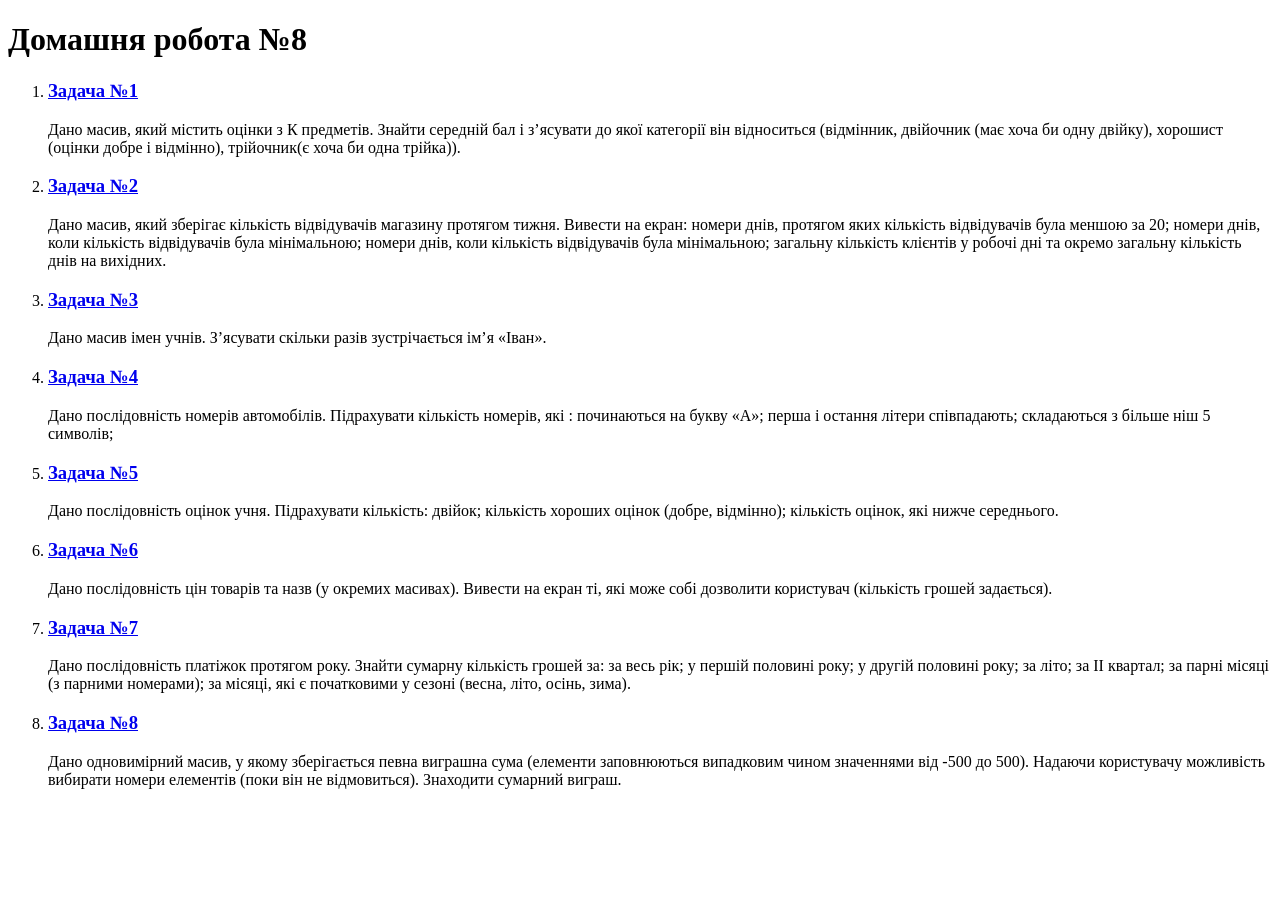
<file: index.html>
<!DOCTYPE html>
<html lang="en">

<head>
	<meta charset="UTF-8">
	<meta http-equiv="X-UA-Compatible" content="IE=edge">
	<meta name="viewport" content="width=device-width, initial-scale=1.0">
	<title>Document</title>
</head>

<body>
	<h1>Домашня робота №8</h1>
	<ol>
		<li>
			<h3>
				<a href="./html/task_1.html">Задача №1</a>
			</h3>
			<p>
				Дано масив, який містить оцінки з К предметів. Знайти середній бал і з’ясувати до якої
				категорії він відноситься (відмінник, двійочник (має хоча би одну двійку), хорошист
				(оцінки добре і відмінно), трійочник(є хоча би одна трійка)).
			</p>
		</li>
		<li>
			<h3>
				<a href="./html/task_2.html">Задача №2</a>
			</h3>
			<p>
				Дано масив, який зберігає кількість відвідувачів магазину протягом тижня. Вивести на екран:
				номери днів, протягом яких кількість відвідувачів була меншою за 20;
				номери днів, коли кількість відвідувачів була мінімальною;
				номери днів, коли кількість відвідувачів була мінімальною;
				загальну кількість клієнтів у робочі дні та окремо загальну кількість днів на вихідних.
			</p>
		</li>
		<li>
			<h3>
				<a href="./html/task_3.html">Задача №3</a>
			</h3>
			<p>
				Дано масив імен учнів. З’ясувати скільки разів зустрічається ім’я «Іван».
			</p>
		</li>
		<li>
			<h3>
				<a href="./html/task_4.html">Задача №4</a>
			</h3>
			<p>
				Дано послідовність номерів автомобілів. Підрахувати кількість номерів, які :
				починаються на букву «А»;
				перша і остання літери співпадають;
				складаються з більше ніш 5 символів;
			</p>
		</li>
		<li>
			<h3>
				<a href="./html/task_5.html">Задача №5</a>
			</h3>
			<p>
				Дано послідовність оцінок учня. Підрахувати кількість:
				двійок;
				кількість хороших оцінок (добре, відмінно);
				кількість оцінок, які нижче середнього.
			</p>
		</li>
		<li>
			<h3>
				<a href="./html/task_6.html">Задача №6</a>
			</h3>
			<p>
				Дано послідовність цін товарів та назв (у окремих масивах). Вивести на екран ті, які
				може собі дозволити користувач (кількість грошей задається).
			</p>
		</li>
		<li>
			<h3>
				<a href="./html/task_7.html">Задача №7</a>
			</h3>
			<p>
				Дано послідовність платіжок протягом року. Знайти сумарну кількість грошей за:
				за весь рік;
				у першій половині року;
				у другій половині року;
				за літо;
				за ІІ квартал;
				за парні місяці (з парними номерами);
				за місяці, які є початковими у сезоні (весна, літо, осінь, зима).
			</p>
		</li>
		<li>
			<h3>
				<a href="./html/task_8.html">Задача №8</a>
			</h3>
			<p>
				Дано одновимірний масив, у якому зберігається певна виграшна сума (елементи заповнюються
				випадковим чином значеннями від -500 до 500). Надаючи користувачу можливість вибирати номери
				елементів (поки він не відмовиться). Знаходити сумарний виграш.
			</p>
		</li>

	</ol>


</body>

</html>
</file>
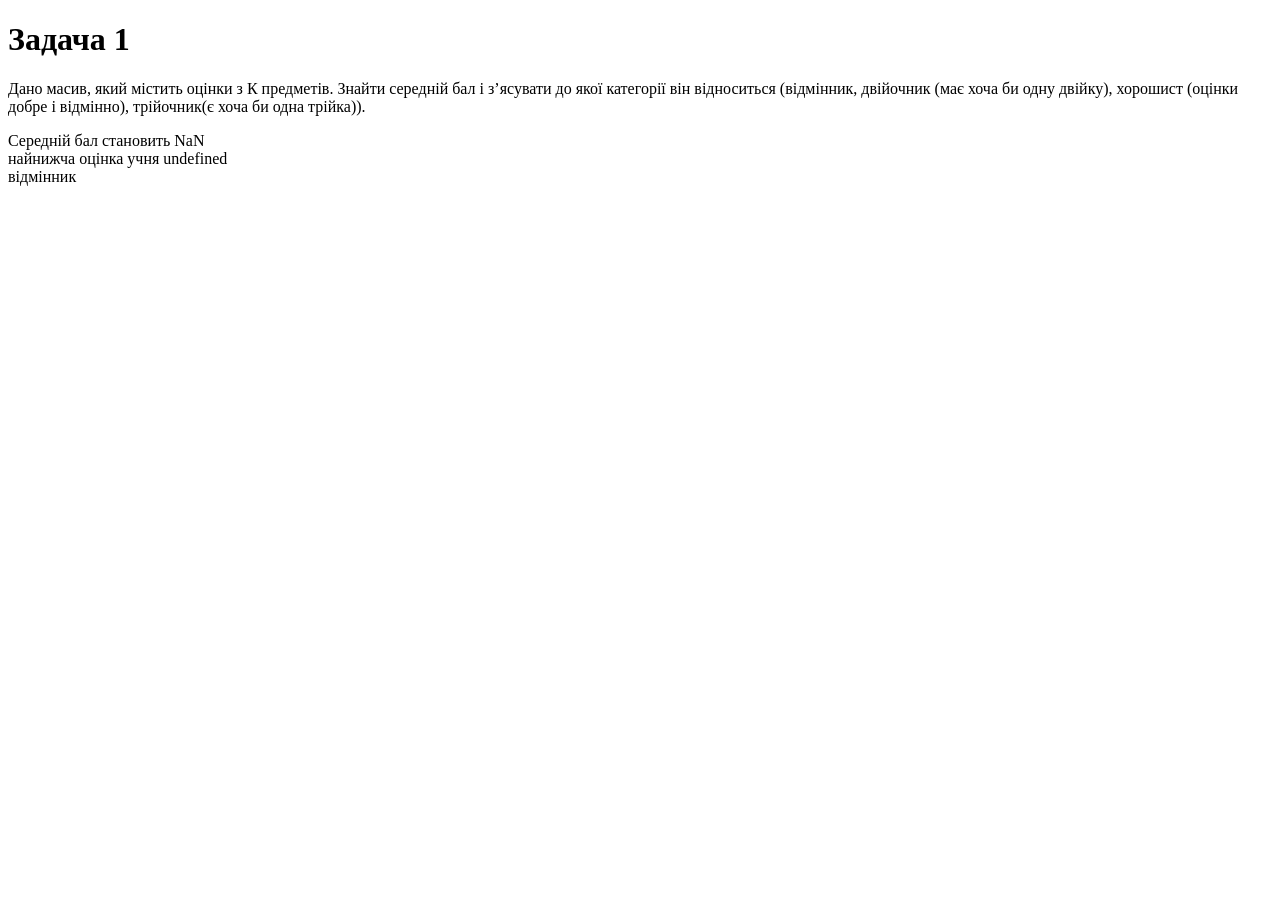
<file: html/task_1.html>
<!DOCTYPE html>
<html lang="en">

<head>
	<meta charset="UTF-8">
	<meta http-equiv="X-UA-Compatible" content="IE=edge">
	<meta name="viewport" content="width=device-width, initial-scale=1.0">
	<title>Document</title>
</head>

<body>
	<h1>Задача 1</h1>
	<p>
		Дано масив, який містить оцінки з К предметів. Знайти середній бал і з’ясувати до якої категорії
		він відноситься (відмінник, двійочник (має хоча би одну двійку), хорошист (оцінки добре і відмінно),
		трійочник(є хоча би одна трійка)).
	</p>
	<script>
		// Вводимо початкові дані
		// кількість предметів
		// вводиму оцінки
		// відмінно (оцінки 10, 11, 12), добре (7,8,9), задовільно (4,5,6), незадлвільно (1,2,3)
		let subject = parseInt(prompt(`введіть кількість пердметів`))
		const score = []
		for (let j = 0; j < subject; j++) {
			const scoreForSubjact = parseInt(prompt(`введіть оцінку по предмету ${j + 1}`))
			score.push(scoreForSubjact)
		}


		// визначаємо середній бал учня/учениці
		function getAverageScore(score) {
			let totalScore = 0
			for (let i = 0; i < score.length; i++) {
				totalScore += score[i]
			}
			return totalScore / score.length
		}

		// визначаємо мінімальну оцінку
		function getMinScore(score) {
			let min = score[0]
			for (let k = 0; k < score.length; k++) {
				if (score[k] < min)
					min = score[k]
			}
			return min
		}

		function getPupilRank(minScore) {
			let pupilRank
			if (minScore < 4) {
				result = 'двійочник'
			}
			else if (minScore < 7) {
				result = 'трійочник'
			}
			else if (minScore < 10) {
				result = 'хорошист'
			}
			else
				result = 'відмінник'
			return result

		}



		let averageScore = (getAverageScore(score)).toFixed(2)
		let minScore = getMinScore(score)
		let pupilRank = getPupilRank(minScore)

		document.write(`Середній бал становить ${averageScore}</br>`)
		document.write(`найнижча оцінка учня ${minScore}</br>`)
		document.write(`${pupilRank}`)


	</script>
</body>

</html>
</file>
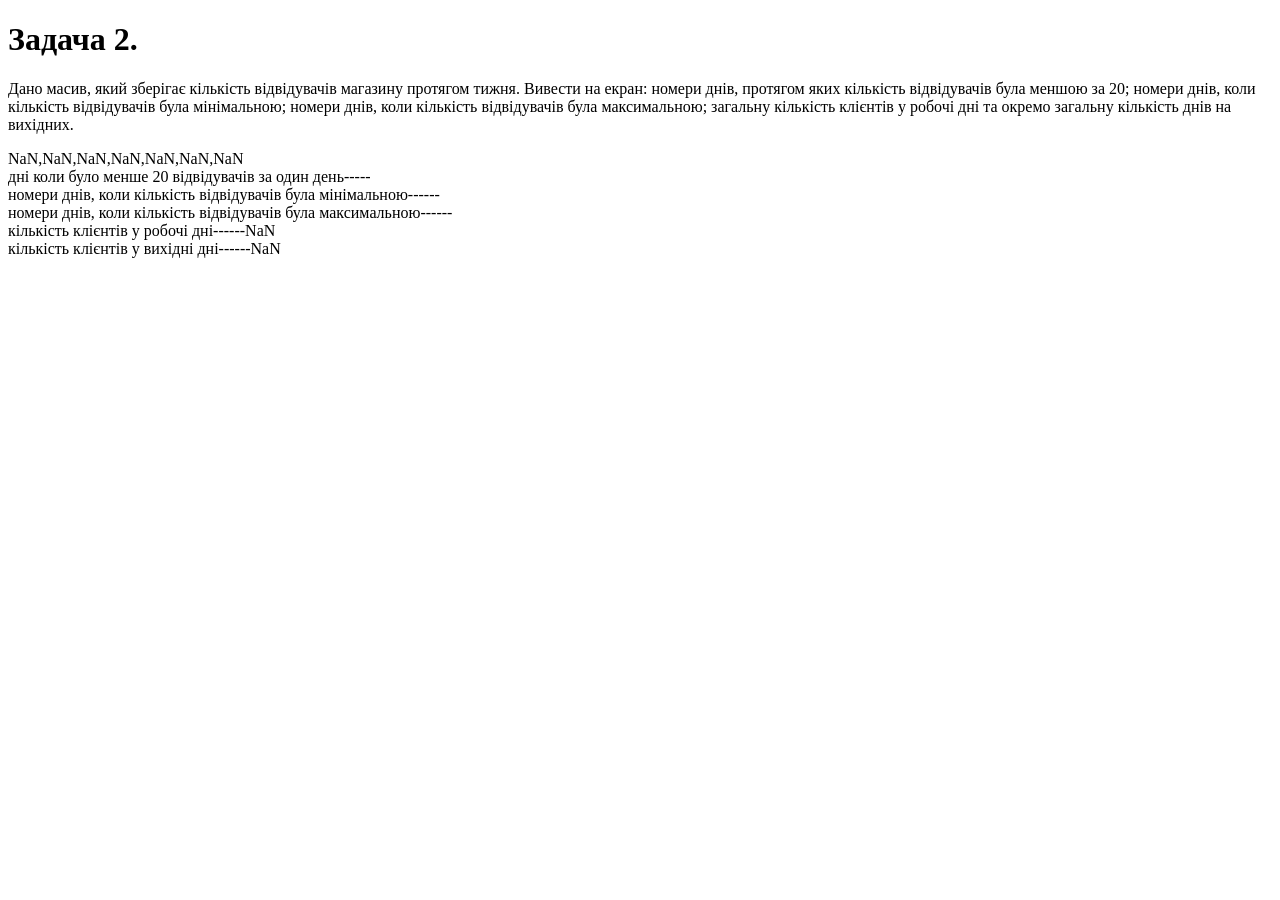
<file: html/task_2.html>
<!DOCTYPE html>
<html lang="en">

<head>
	<meta charset="UTF-8">
	<meta http-equiv="X-UA-Compatible" content="IE=edge">
	<meta name="viewport" content="width=device-width, initial-scale=1.0">
	<title>Document</title>
</head>

<body>
	<h1>Задача 2.</h1>
	<p>
		Дано масив, який зберігає кількість відвідувачів магазину протягом тижня. Вивести на екран:
		номери днів, протягом яких кількість відвідувачів була меншою за 20;
		номери днів, коли кількість відвідувачів була мінімальною;
		номери днів, коли кількість відвідувачів була максимальною;
		загальну кількість клієнтів у робочі дні та окремо загальну кількість днів на вихідних.

	</p>
	<script>
		// описуємо функцію, яка будує масив, який описує кількість відвідувачів по дням протягом тижня
		function visitorsForWeek(dayOfWeek) {
			const visitors = []
			for (let i = 0; i < dayOfWeek; i++) {
				const visitorsForDay = parseInt(prompt(`${i + 1}`))
				visitors.push(visitorsForDay)
			}
			return visitors
		}

		// описуємо функцію для знаходження днів, коли кількість відвідувачів була меншою за 20
		function getDaysVisitorsLittleThan20(visitors) {
			const days = []
			for (let j = 0; j < visitors.length; j++) {
				if (visitors[j] <= 20) {
					let day = j + 1
					days.push(day)
				}
			}
			return days
		}
		// описуємо функцію для знаходження днів, коли кількість була мінімальна
		function getDaysMinVisitors(visitors) {
			const days = []
			let minVisitors = visitors[0]
			for (let j = 0; j < visitors.length; j++) {
				if (visitors[j] < minVisitors)
					minVisitors = visitors[j]
				// порівнюємо значення на можливість, що кількість може будти одинакова 
				// (можливо цей варіант не є правильним)
			}
			for (let j = 0; j < visitors.length; j++) {
				if (visitors[j] === minVisitors) {
					let day = j + 1
					days.push(day)
				}
			}
			return days
		}
		// описуємо функцію для знаходження днів, коли кількість була максимальною
		function getDaysMaxVisitors(visitors) {
			const days = []
			let maxVisitors = visitors[0]
			for (let j = 0; j < visitors.length; j++) {
				if (visitors[j] > maxVisitors)
					maxVisitors = visitors[j]
				// порівнюємо значення на можливість, що кількість може будти одинакова 
			}
			for (let j = 0; j < visitors.length; j++) {
				if (visitors[j] === maxVisitors) {
					let day = j + 1
					days.push(day)
				}
			}
			return days
		}
		// описуємо функцію для знаходження кількості клієнтів у робочі та вихідні дні

		function getVisitorsForDays(visitors, startDay, endDay) {
			let sum = 0
			for (let day = startDay - 1; day < endDay; day++) {
				sum += visitors[day]
			}
			return sum
		}
		// вводимо дані
		const visitors = visitorsForWeek(7)
		document.write(visitors)

		// виводимо дані
		// номери днів, протягом яких кількість відвідувачів була меншою за 20
		let result1 = getDaysVisitorsLittleThan20(visitors)
		document.write(`<br>дні коли було менше 20 відвідувачів за один день-----${result1}<br>`)

		// номери днів, коли кількість відвідувачів була мінімальною;
		let result2 = getDaysMinVisitors(visitors)
		document.write(`номери днів, коли кількість відвідувачів була мінімальною------${result2}<br>`)

		// номери днів, коли кількість відвідувачів була максимальною;
		let result3 = getDaysMaxVisitors(visitors)
		document.write(`номери днів, коли кількість відвідувачів була максимальною------${result3} <br>`)

		//Знаходимо загальну кількість клієнтів у робочі дні
		let result4 = getVisitorsForDays(visitors, 1, 5)
		document.write(`кількість клієнтів у робочі дні------${result4} <br>`)

		// Знаходимо загальну кількість клієнтів у вихідні дні
		let result5 = getVisitorsForDays(visitors, 6, 7)
		document.write(`кількість клієнтів у вихідні дні------${result5} `)

	</script>

</body>

</html>
</file>
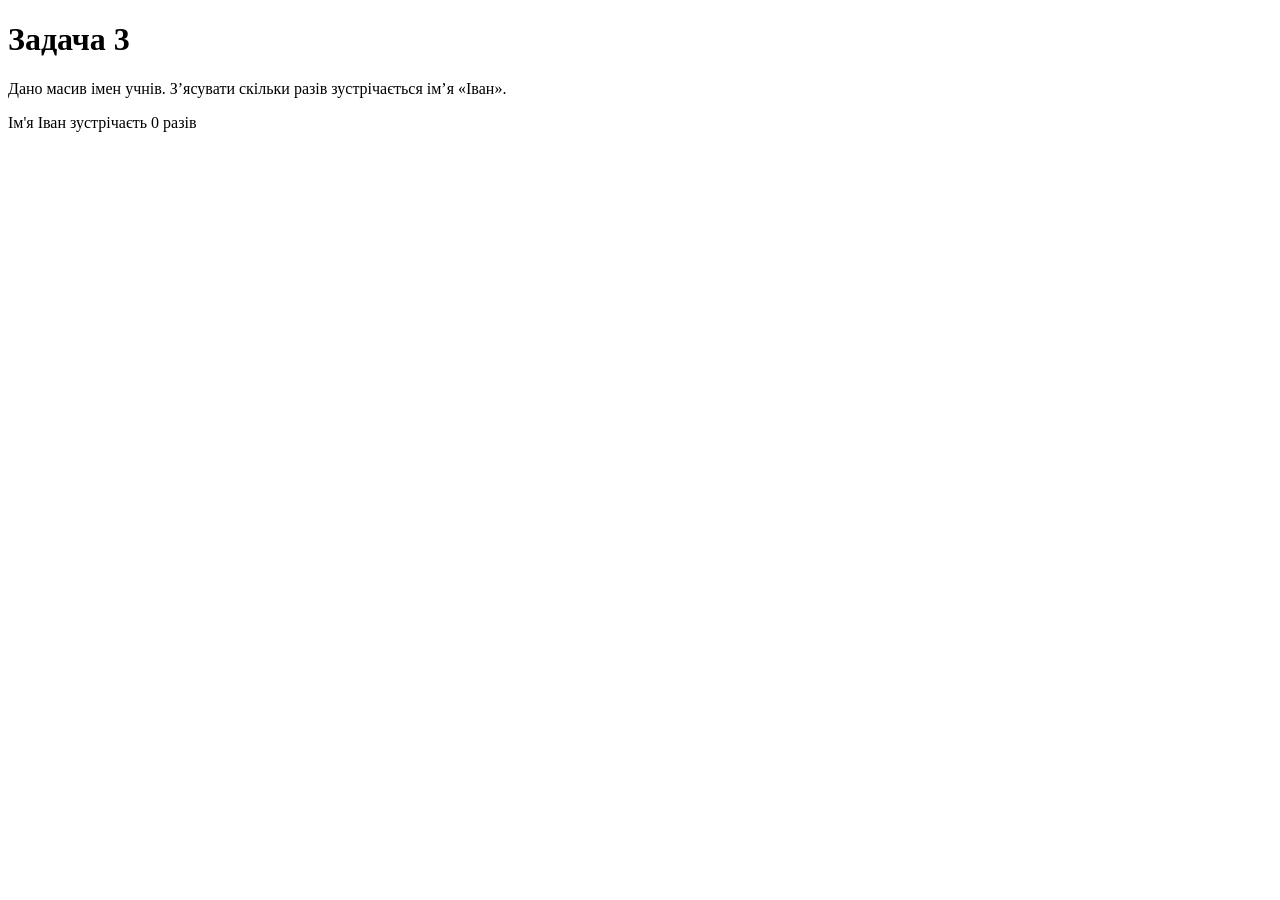
<file: html/task_3.html>
<!DOCTYPE html>
<html lang="en">

<head>
	<meta charset="UTF-8">
	<meta http-equiv="X-UA-Compatible" content="IE=edge">
	<meta name="viewport" content="width=device-width, initial-scale=1.0">
	<title>Document</title>
</head>

<body>
	<h1>Задача 3</h1>
	<p>
		Дано масив імен учнів. З’ясувати скільки разів зустрічається ім’я «Іван».

	</p>
	<script>

		// описуємо функцію, яка будує масив, який описує кількість учнів інформацію про учнів
		function namesPupils(quantityPupils) {
			let array = []
			for (let i = 0; i < quantityPupils; i++) {
				const name = prompt(`введіть ім'я ${i + 1} учня`)
				array.push(name)
			}
			return array
		}

		// описуємо функцію для знаходження імені Іван
		function getNameIvan(pupilsName, names) {
			let counterNameIvan = 0
			for (let i = 0; i < names.length; i++) {
				if (pupilsName === names[i])
					counterNameIvan++
			}
			return counterNameIvan
		}
		// вводимо кількість учнів в класі
		const quantityPupils = parseInt(prompt('введіть кількість учнів у класі'))
		const names = namesPupils(quantityPupils)


		// виводимо дані
		let result = getNameIvan('Іван', names)
		document.write(`Ім'я Іван зустрічаєть ${result} разів`)




	</script>

</body>

</html>
</file>
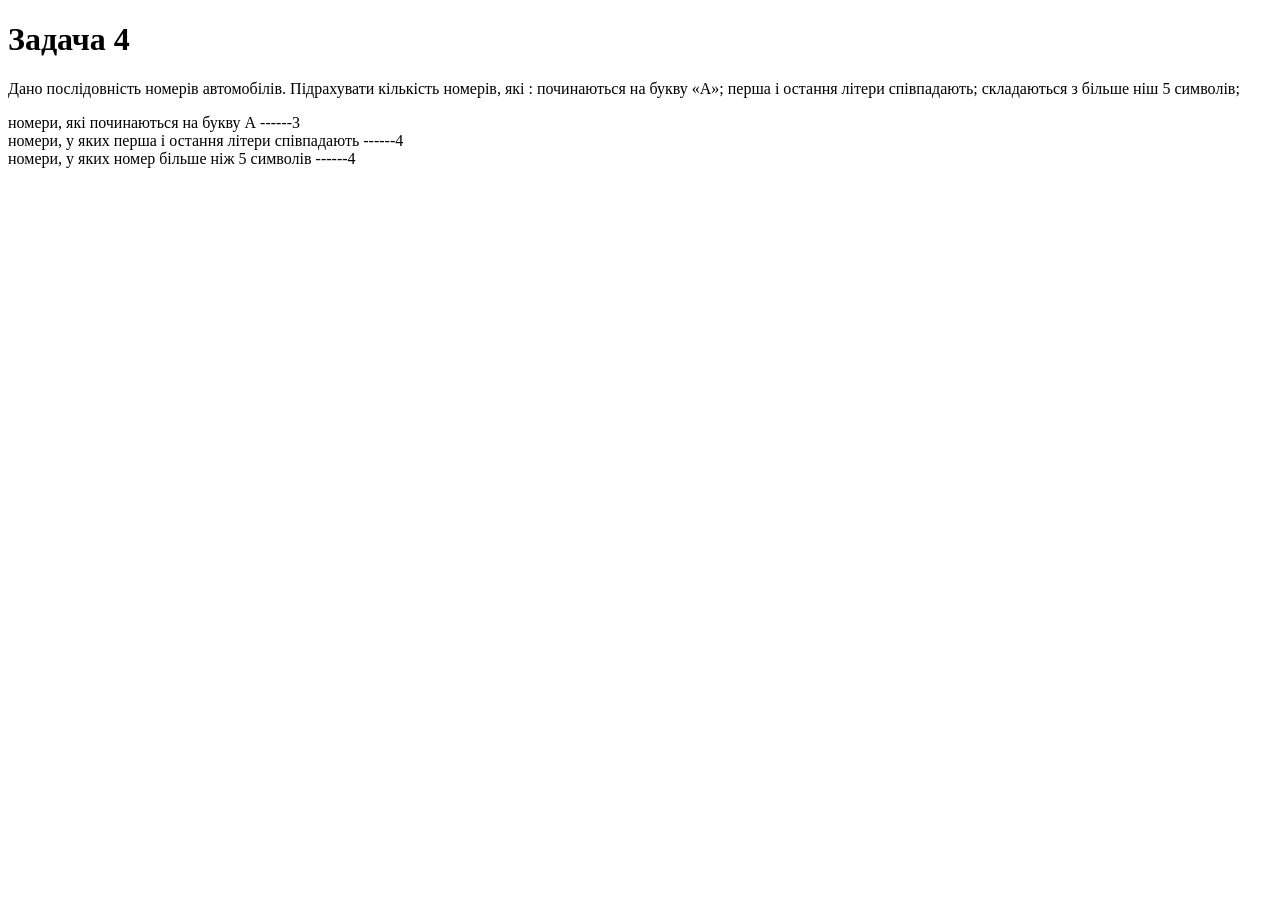
<file: html/task_4.html>
<!DOCTYPE html>
<html lang="en">

<head>
	<meta charset="UTF-8">
	<meta http-equiv="X-UA-Compatible" content="IE=edge">
	<meta name="viewport" content="width=device-width, initial-scale=1.0">
	<title>Document</title>
</head>

<body>
	<h1>Задача 4</h1>
	<p>
		Дано послідовність номерів автомобілів. Підрахувати кількість номерів, які :
		починаються на букву «А»; перша і остання літери співпадають; складаються з більше ніш 5 символів;


	</p>
	<script>

		// описуємо функцію, яка рахує номери, які починаються на букву А
		function getFirstNumberA(numbers) {
			let counterFirstNumberA = 0
			for (let i = 0; i < numbers.length; i++) {
				if (numbers[i].startsWith('A'))
					counterFirstNumberA++
			}
			return counterFirstNumberA
		}
		// описуємо функцію для номерів де перша і остання літери співпадають
		function getEqualFirstAndLastLetter(numbers) {
			let counterEqualFirstAndLastLetter = 0
			for (let i = 0; i < numbers.length; i++) {
				if (numbers[i].charAt(0) === numbers[i].charAt(numbers[i].length - 1))
					counterEqualFirstAndLastLetter++
			}
			return counterEqualFirstAndLastLetter
		}

		// описуємо функцію де номер більше ніж 5 символів
		function getLengthMoreFive(numbers) {
			let counterLengthMoreFive = 0
			for (let i = 0; i < numbers.length; i++) {
				if (numbers[i].length > 5)
					counterLengthMoreFive++
			}
			return counterLengthMoreFive
		}



		// вводимо дані
		const numbers = [
			'A123A', 'B345B', 'A321C', 'DA24D',
			'AC234BC', 'CD12345', 'DA12345D', 'DA34567'
		]


		// виводимо дані
		let result = getFirstNumberA(numbers)
		document.write(`номери, які починаються на букву А ------${result}<br>`)

		let result1 = getEqualFirstAndLastLetter(numbers)
		document.write(`номери, у яких перша і остання літери співпадають ------${result1}<br>`)

		let result3 = getEqualFirstAndLastLetter(numbers)
		document.write(`номери, у яких номер більше ніж 5 символів ------${result3}<br>`)




	</script>

</body>

</html>
</file>
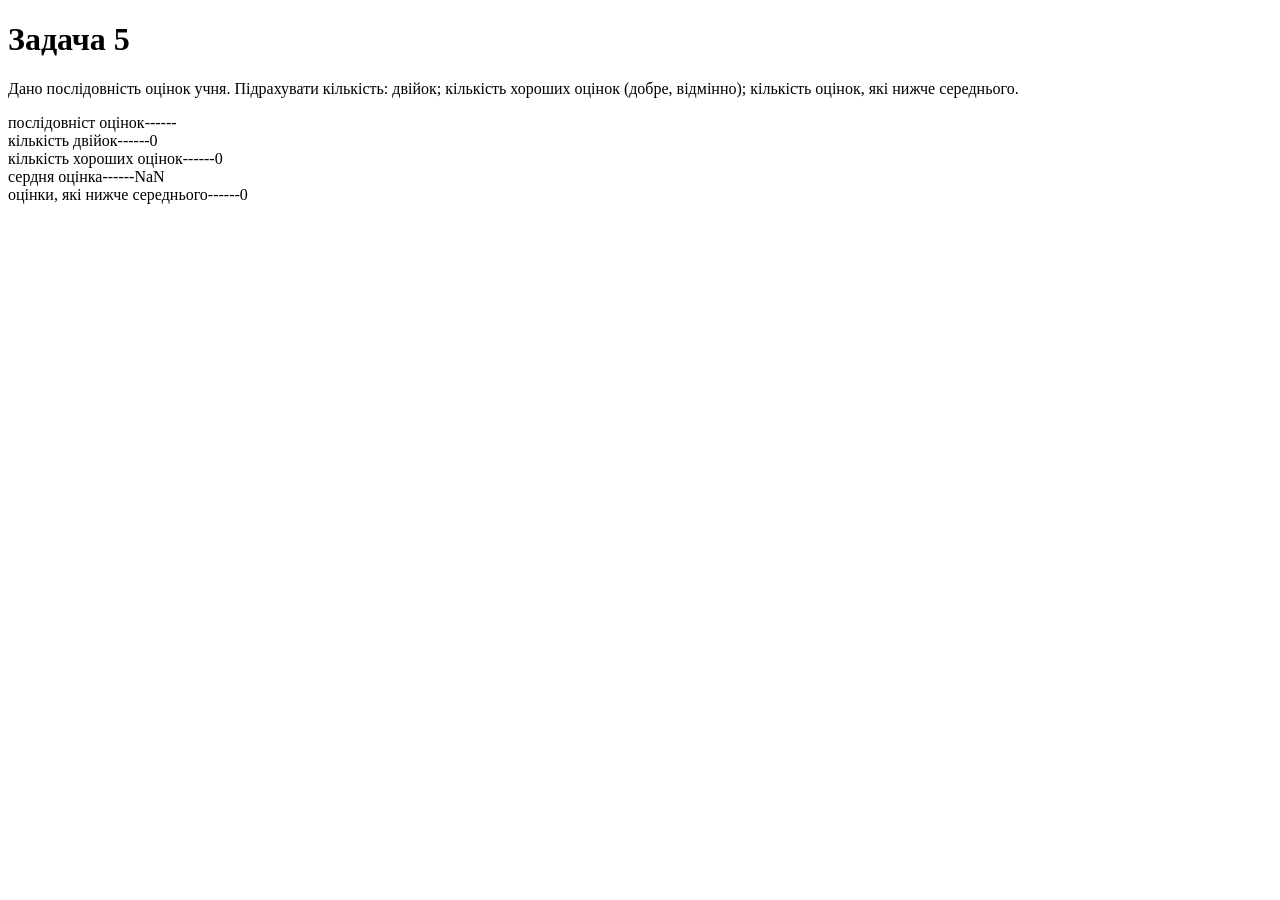
<file: html/task_5.html>
<!DOCTYPE html>
<html lang="en">

<head>
	<meta charset="UTF-8">
	<meta http-equiv="X-UA-Compatible" content="IE=edge">
	<meta name="viewport" content="width=device-width, initial-scale=1.0">
	<title>Document</title>
</head>

<body>
	<h1>Задача 5</h1>
	<p>
		Дано послідовність оцінок учня. Підрахувати кількість: двійок; кількість хороших оцінок
		(добре, відмінно); кількість оцінок, які нижче середнього.
	</p>
	<script>
		// описуеємо функцію для введення даних
		function achievementPupilForSubject(subject) {
			const scoreForSubject = []
			for (let i = 0; i < subject; i++) {
				const score = 1 + Math.floor(Math.random() * 12)
				scoreForSubject.push(score)
			}
			return scoreForSubject
		}

		// описуємо функцію, яка рахує двійки
		function getBadScore(score) {
			let counterBadScore = 0
			for (let i = 0; i < score.length; i++) {
				if (score[i] < 3)
					counterBadScore++
			}
			return counterBadScore
		}

		// описуємо функцію, яка рахує хороші оцінки
		function getGoodScore(score) {
			let counterGoodScore = 0
			for (let i = 0; i < score.length; i++) {
				if (score[i] > 6)
					counterGoodScore++
			}
			return counterGoodScore
		}

		// описуємо функції, яка рахує кількість оцінок, які нижче середнього
		// описуємо функцію для визначення середньої оцінки
		function getAverageScore(score) {
			let totalSumScore = 0
			for (let i = 0; i < score.length; i++) {
				totalSumScore += score[i];
			}
			return totalSumScore / score.length
		}
		// описуємо функцію для знаходження оцінок, які нижче за середню
		function getLowerAverageScore(score) {
			let counterLowerAverageScore = 0
			for (let i = 0; i < score.length; i++) {
				if (score[i] < averageScore)
					counterLowerAverageScore++
			}
			return counterLowerAverageScore
		}

		// вводимо дані
		const subject = parseInt(prompt('введіть кількість предметів'))

		// вводимо масив з оцінками

		const score = achievementPupilForSubject(subject)
		document.write(`послідовніст оцінок------${score}<br>`)

		// двійки
		const badScore = getBadScore(score)
		document.write(`кількість двійок------${badScore}<br>`)

		// хороші оцінки
		const goodScore = getGoodScore(score)
		document.write(`кількість хороших оцінок------${goodScore}<br>`)

		// середня оцінка
		const averageScore = (getAverageScore(score)).toFixed(2)
		document.write(`сердня оцінка------${averageScore}<br>`)

		// оцінки, які нижче середнього
		const lowerAverageScore = getLowerAverageScore(score)
		document.write(`оцінки, які нижче середнього------${lowerAverageScore}<br>`)

	</script>

</body>

</html>
</file>
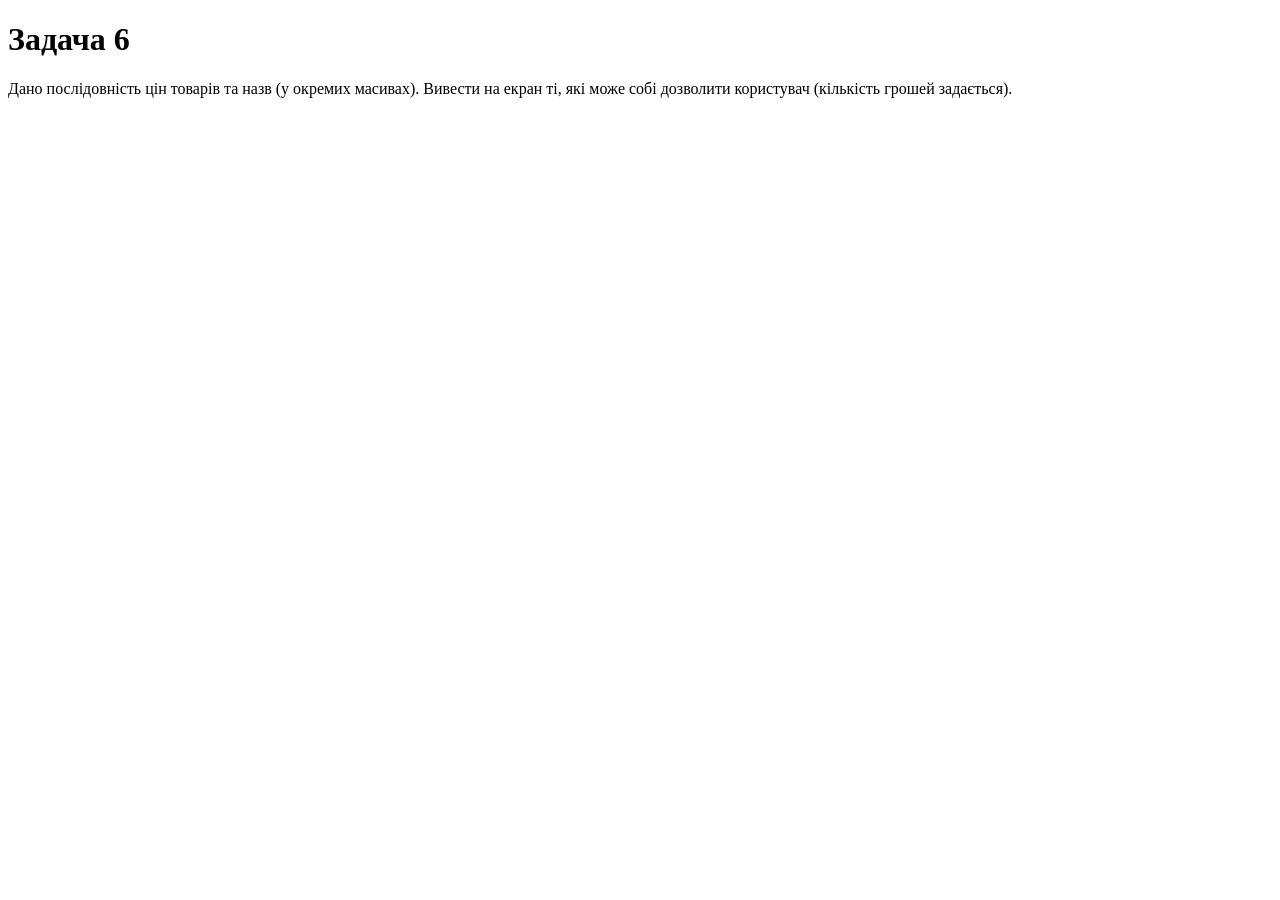
<file: html/task_6.html>
<!DOCTYPE html>
<html lang="en">

<head>
	<meta charset="UTF-8">
	<meta http-equiv="X-UA-Compatible" content="IE=edge">
	<meta name="viewport" content="width=device-width, initial-scale=1.0">
	<title>Document</title>
</head>

<body>
	<h1>Задача 6</h1>
	<p>
		Дано послідовність цін товарів та назв (у окремих масивах). Вивести на екран ті, які
		може собі дозволити користувач (кількість грошей задається).
	</p>
	<script>
		// вводимо дані
		let productPrice = [1000, 20, 30]
		let productTitles = ['Сир', 'Сік', 'Хліб']
		const money = parseFloat(prompt('введіть кількість грошей,яку ви маєте'))

		// описуємо функцію для виведеня товаро за ці гроші
		function getMeProduct(productPrice, productTitles, money) {
			let product = []
			for (let i = 0; i < productPrice.length; i++) {
				if (money > productPrice[i])
					product.push(productTitles[i])
			}
			return product
		}
		// ввиводимо результат
		let myProduct = getMeProduct(productPrice, productTitles, money)
		document.write(myProduct)
	</script>

</body>

</html>
</file>
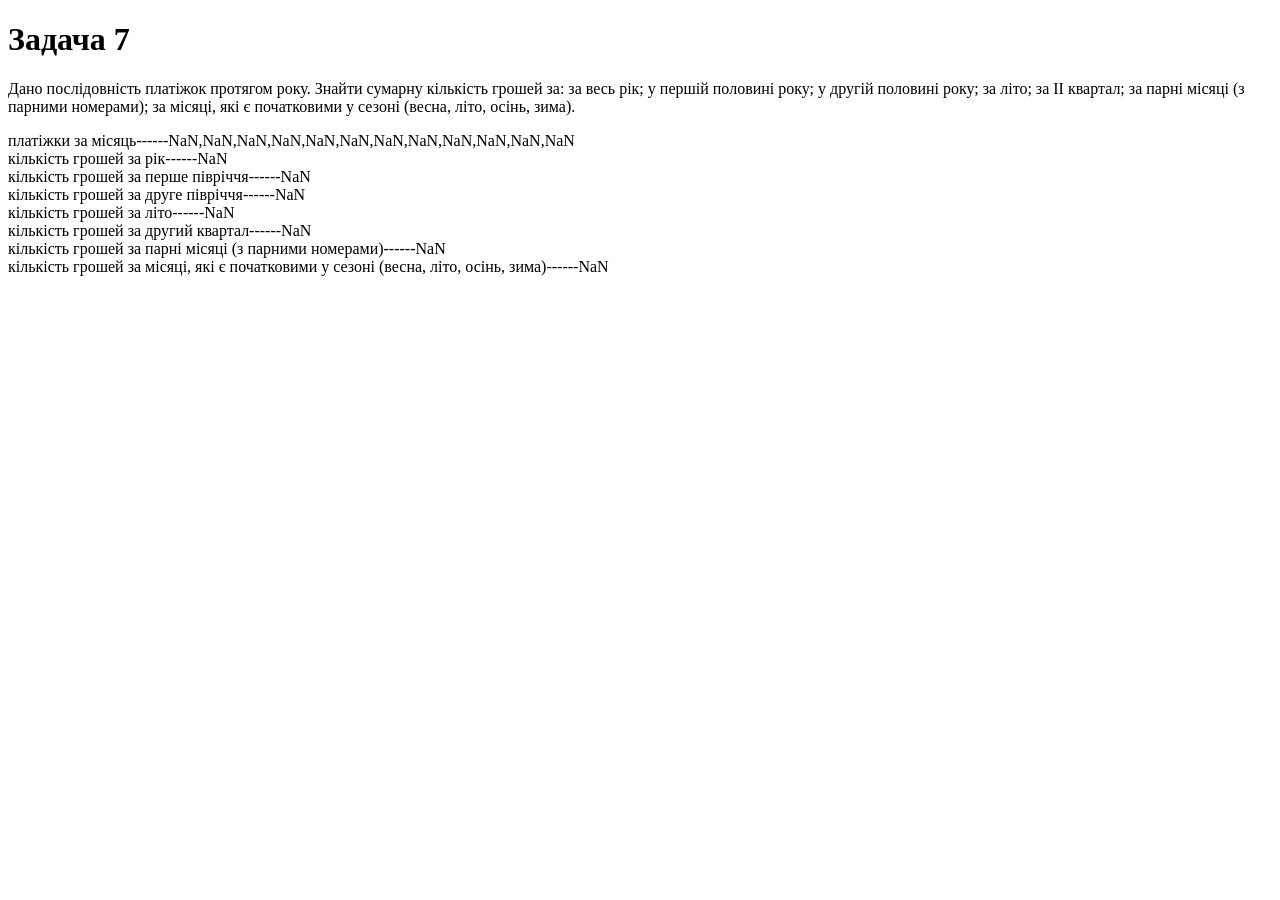
<file: html/task_7.html>
<!DOCTYPE html>
<html lang="en">

<head>
	<meta charset="UTF-8">
	<meta http-equiv="X-UA-Compatible" content="IE=edge">
	<meta name="viewport" content="width=device-width, initial-scale=1.0">
	<title>Document</title>
</head>

<body>
	<h1>Задача 7</h1>
	<p>
		Дано послідовність платіжок протягом року. Знайти сумарну кількість грошей за:
		за весь рік; у першій половині року; у другій половині року; за літо; за ІІ квартал;
		за парні місяці (з парними номерами); за місяці, які є початковими у сезоні (весна, літо, осінь, зима).

	</p>
	<script>
		// описуеємо функцію для введення даних
		function paymentsForYear(month) {
			const monthlyPayments = []
			for (let i = 0; i < month; i++) {
				let paymentsForMonth = parseFloat(prompt(`введіть суму за ${i + 1} місяць `))
				monthlyPayments.push(paymentsForMonth)
			}
			return monthlyPayments
		}

		// описуємо функцію, яка рахує суму за даний період
		function getAmountForPayments(
			monthlyPayments,
			startMonth,
			endMonth,
			steps = 1) {
			let sum = 0
			for (let month = startMonth - 1; month < endMonth; month += steps) {
				sum += monthlyPayments[month]
			}
			return sum
		}

		// вводимо масив з сумою по платіжам

		const monthlyPayments = paymentsForYear(12)
		document.write(`платіжки за місяць------${monthlyPayments}<br>`)

		// Знаходимо сумарну кількість грошей за рік
		const sumForYear = getAmountForPayments(monthlyPayments, 1, 12)
		document.write(`кількість грошей за рік------${sumForYear}<br>`)

		// Знаходимо сумарну кількість грошей за перше півріччя
		const sumForFirstHalfYear = getAmountForPayments(monthlyPayments, 1, 6)
		document.write(`кількість грошей за перше півріччя------${sumForFirstHalfYear}<br>`)

		// Знаходимо сумарну кількість грошей за друге півріччя
		const sumForSecondHalfYear = getAmountForPayments(monthlyPayments, 7, 12)
		document.write(`кількість грошей за друге півріччя------${sumForSecondHalfYear}<br>`)

		// Знаходимо сумарну кількість грошей за літо
		const sumForSummer = getAmountForPayments(monthlyPayments, 6, 8)
		document.write(`кількість грошей за літо------${sumForSummer}<br>`)

		// Знаходимо сумарну кількість грошей за другий квартал
		const sumForSecondQuarter = getAmountForPayments(monthlyPayments, 4, 6)
		document.write(`кількість грошей за другий квартал------${sumForSecondQuarter}<br>`)

		// Знаходимо сумарну кількість грошей за парні місяці (з парними номерами)
		const sumForEvenMonth = getAmountForPayments(monthlyPayments, 2, 12, 2)
		document.write(`кількість грошей за парні місяці (з парними номерами)------${sumForEvenMonth}<br>`)

		// Знаходимо сумарну кількість грошей за місяці, які є початковими у сезоні (весна, літо, осінь, зима)
		sumForFirstMonthOfSeason = getAmountForPayments(monthlyPayments, 3, 12, 3)
		document.write(`кількість грошей за місяці, які є початковими у сезоні (весна, літо, осінь, зима)------${sumForFirstMonthOfSeason}<br>`)
	</script>

</body>

</html>
</file>
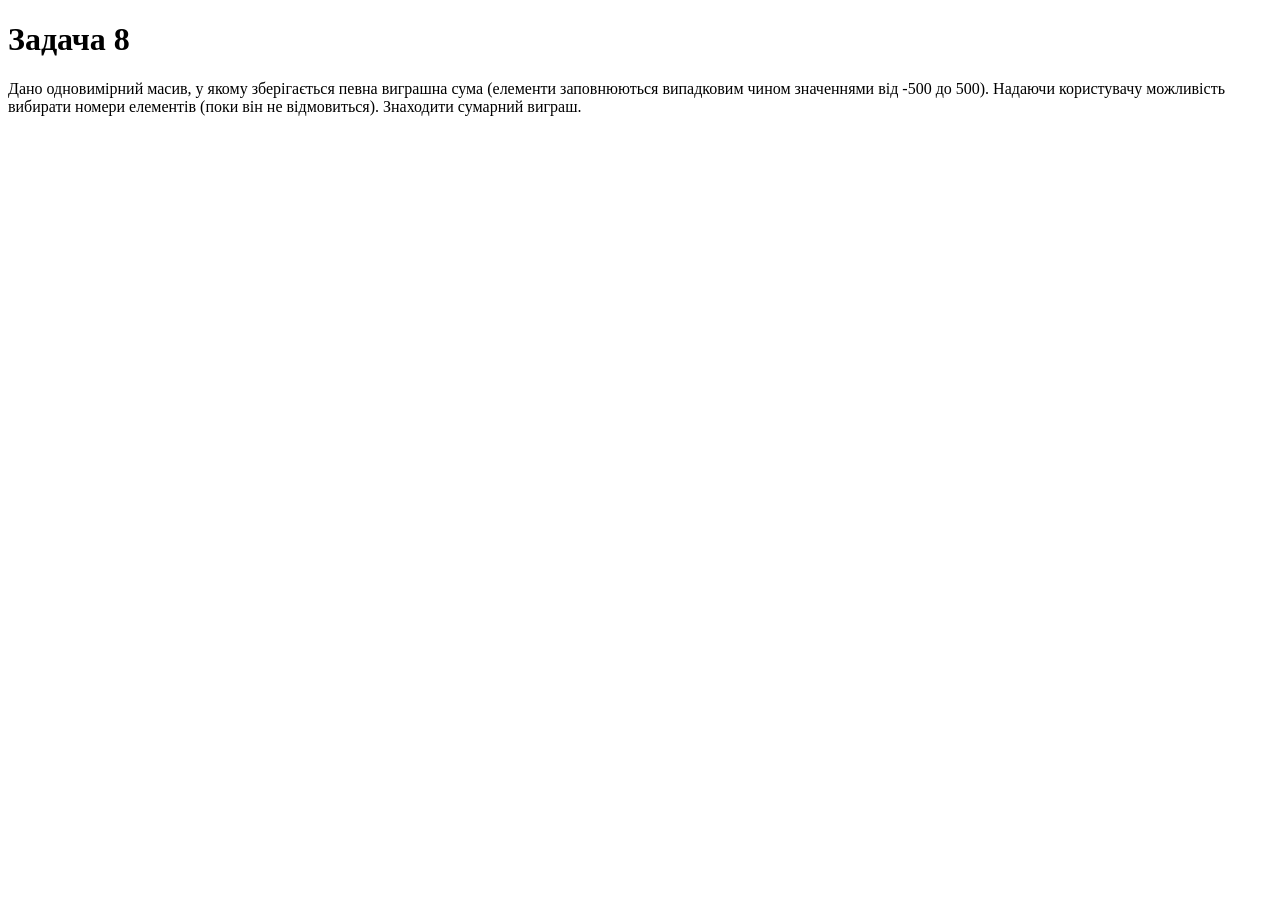
<file: html/task_8.html>
<!DOCTYPE html>
<html lang="en">

<head>
	<meta charset="UTF-8">
	<meta http-equiv="X-UA-Compatible" content="IE=edge">
	<meta name="viewport" content="width=device-width, initial-scale=1.0">
	<title>Document</title>
</head>

<body>
	<h1>Задача 8</h1>
	<p>
		Дано одновимірний масив, у якому зберігається певна виграшна сума (елементи заповнюються випадковим
		чином значеннями від -500 до 500). Надаючи користувачу можливість вибирати номери елементів
		(поки він не відмовиться). Знаходити сумарний виграш.
		<script>
			// ця задача не вірно зроблена, запутався зі зміними, треба переробляти
			// описуємо функцію для генерації
			function numbers(minNumber, maxNumber, quantity) {
				let numbers = []
				for (let i = 0; i < quantity; i++) {
					const number = minNumber + Math.floor(Math.random() * (maxNumber - minNumber + 1))
					numbers.push(number)
				}
				return numbers
			}
			// генеруємо масив
			let betNumbers = numbers(-500, 500, 10)
			// вибераемо елемент
			function getChoiceElement(choiceNumber) {
				let choiceNumber = parseInt(prompt(`введіть число від 1 до 10`))
				return choiceNumber
			}
			// порівнюємо
			// let choiceElement = getChoiceElement(10)
			// let velue = betNumbers[choiceElement]
			// описуємо функцію так чи ні, виводимо значення виграшу
			function getContinueGame() {
				return confirm(`продовжуеш гру?`)
			}
			let choiceElement = getChoiceElement(10)
			let value = betNumbers[choiceElement]

			let continueGame = getContinueGame()
			// while (continueGame) {
			// 	let win = 0
			// 	if (value >= 0) {
			// 		alert(`ви виграли, виграш складає ${win} грн`)
			// 		win = win + value
			// 	}
			// 	else if (value < 0) {
			// 		win = win - value
			// 		if (win > 0) {
			// 			alert(`ви програли, виграшна сума складає ${win} грн`)
			// 		}
			// 		else if (win < 0) {
			// 			alert('нажаль у вас на рахунку негативний баланс ')
			// 		}
			// 	}
			// }







			document.write(betNumbers)
		</script>
	</p>

</body>

</html>
</file>
